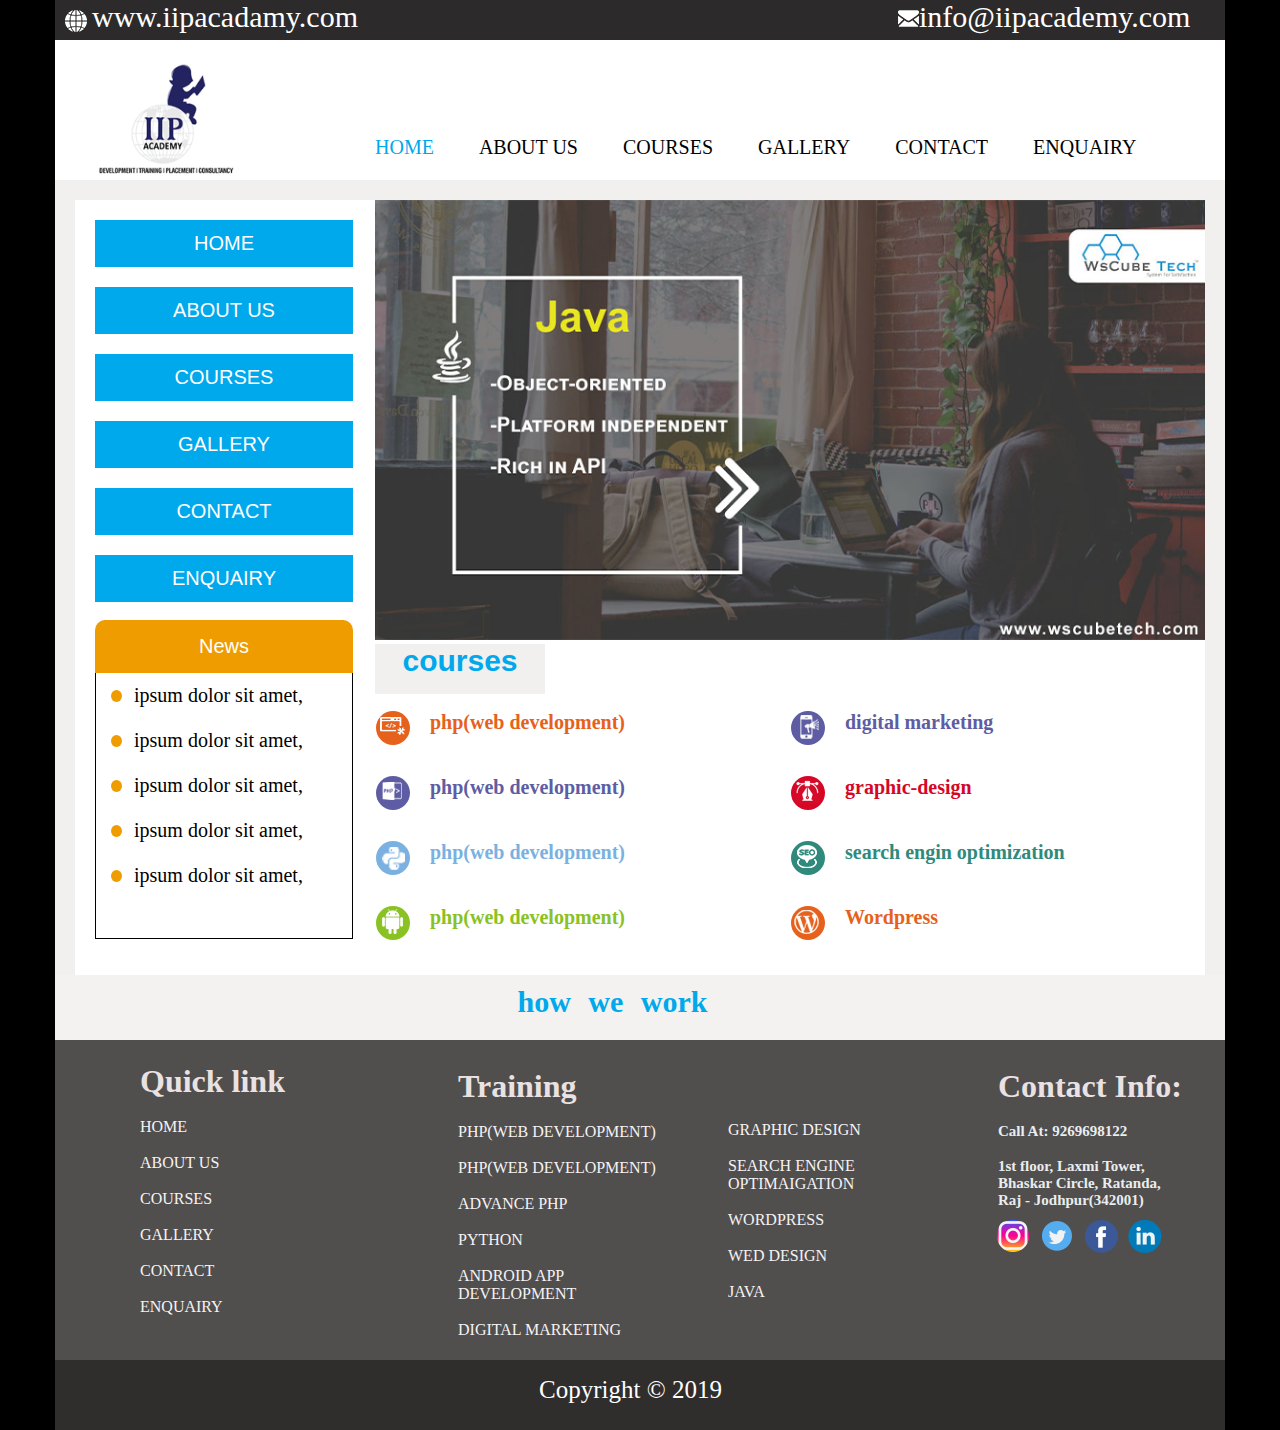
<file: index.html>
<!DOCTYPE html>
<html>

<head>
    <link rel="stylesheet" href="style.css">

</head>

<body style="background-color:black;">
    <div class="main">
        <div class="web">
            <div class="image"><img src="image/web.png"></div>
            <div class="head"><a href="">www.iipacadamy.com</a></div>
            <div class="info"><img src="image/info.png"></div>
            <div class="heading"><a href=""> info@iipacademy.com</a></div>
        </div>
        <div class="box2">
            <div class="box1"><img src="image/logo.png"></div>
            <div class="box">
                <div class="bi">
                    <div class="menulist"><a href="home.html" style="color: #00a8ec;">HOME</a></div>
                   <div class="menulist"><a href="about.html">ABOUT US</a></div>
                   <div class="menulist"> <a href="course.html">COURSES</a></div>
                   <div class="menulist">    <a href="gallery.html" >GALLERY</a></div>
                    <div class="menulist">  <a href="contact.html">CONTACT</a></div>
                        <div class="menulist">  <a href="enquairy.html";>ENQUAIRY</a></div>
                </div>
            </div>
        </div>
        <div class="box3" style="height:775px;">
            <div class="box4">
                <div class="box4_1">
                    <div class="div"><a href="home.html">HOME</a></div>
                    <div class="div"><a href="about.html">ABOUT US</a></div>
                    <div class="div"><a href="course.html">COURSES </a></div>
                    <div class="div"><a href="gallery.html"> GALLERY</div>
                    <div class="div"><a href="contact.html">CONTACT</a></div>
                    <div class="div" ><a href="enquairy.html"> ENQUAIRY</a></div>

                </div>
               
                 <div class="bo4_1">
                    <h1>News</h1>
                </div>
                <div class="box4_2">
                    
                    <ul>
                        <div class="listimage"> <img src="image/dot.jpg"> </div>  <div  class="listmenu"> <li> ipsum dolor sit amet,</li></div>
                          <div class="listimage"> <img src="image/dot.jpg"> </div>  <div  class="listmenu"> <li> ipsum dolor sit amet,</li></div>
                          <div class="listimage"> <img src="image/dot.jpg"> </div>  <div  class="listmenu"> <li> ipsum dolor sit amet,</li></div>
                          <div class="listimage"> <img src="image/dot.jpg"> </div>  <div  class="listmenu"> <li> ipsum dolor sit amet,</li></div>
                          <div class="listimage"> <img src="image/dot.jpg"> </div>  <div  class="listmenu"> <li> ipsum dolor sit amet,</li></div>    
                      </ul>
                 </div>
                 </div>
            <div class="box5" style="height:775px;">
                
                <div class="images about">
                    <div class="homeimage">
                        <img src="image/banners.png">
                    </div>
                    <div class="homediv">courses</div>
                     <div class=" homecurser-box">
                        <div class="homeicon">
                            <div class="iconp">
                                <div class="img_cls"><img src="image/php.png"> </div>
                                <div class="php-text" style="color:#e6611c">php(web development) </div>
                            </div>
                            <div class="iconp">
                                <div class="img_cls" style="background-color: #5e5da4;"><img src="image/adv-php.png"> </div>
                                <div class="php-text" style="color: #5e5da4;">php(web development) </div>
                            </div>
                            <div class="iconp">
                                <div class="img_cls" style="background-color:#7bb1e0;"><img src="image/python.png"> </div>
                                <div class="php-text" style="color:#7bb1e0">php(web development) </div>
                            </div>
                            <div class="iconp">
                                <div class="img_cls" style="background-color: #89c222"><img src="image/Android.png"> </div>
                                <div class="php-text" style="color: #89c222">php(web development) </div>
                            </div>
    
    
                        </div>
                        <div class="iconpy">
                            <div class="img_cls" style="background-color:#5e5da4" ;><img src="image/digi-marketing.png">
                            </div>
                            <div class="php-text" style="color: #5e5da4;">digital marketing </div>
                        </div>
                        <div class="iconpy">
                            <div class="img_cls" style="background-color: #d60726;"><img src="image/graphic-design.png">
                            </div>
                            <div class="php-text" style="color: #d60726;">graphic-design </div>
                        </div>
                        <div class="iconpy">
                            <div class="img_cls" style="background-color:#308a7c;"><img src="image/seo.png"> </div>
                            <div class="php-text" style="color:#308a7c;">search engin optimization </div>
                        </div>
                        <div class="iconpy">
                            <div class="img_cls" style="background-color:  #e6611c;"><img src="image/Wordpress.png"> </div>
                            <div class="php-text" style="color:  #e6611c;">Wordpress</div>
                        </div>
                    </div>
                </div>
            
            </div>

        </div>
        <div class="partwork"><h1>how we work</h1></div>
        <div class="footer">
            <div class="footer1_1">
                <h1> Quick link</h1>
                    <div class="fooetr1_1 margin"><a href="home.html">HOME</a></div>
                    <div class="fooetr1_1 margin"><a href="about.html">ABOUT US</a></div>
                    <div class="fooetr1_1 margin"><a href="course.html">COURSES </a></div>
                    <div class="fooetr1_1 margin"><a href="gallery.html"> GALLERY</a></div>
                    <div class="fooetr1_1 margin"><a href="contact.html">CONTACT</a></div>
                    <div class="fooetr1_1 margin"><a href="enquairy.html"> ENQUAIRY</a></div>
                </div>
            <div class="footer2">
                <div class="footer2_1 margin"><h1> Training</h1></div>
                <div class="footer2_1 margin "><a href="">PHP(WEB DEVELOPMENT)</a></div>
                <div class="footer2_1 margin "><a href="">PHP(WEB DEVELOPMENT)</a></div>
                <div class="footer2_1 margin  "><a href="">ADVANCE PHP</a></div>
                <div class="footer2_1  margin"><a href=""> PYTHON</a></div>
                <div class="footer2_1 margin "><a href="">ANDROID APP DEVELOPMENT</a></div>
                <div class="footer2_1 margin"><a href="">DIGITAL MARKETING</a></div>
            </div>
            <div class="footer2">
                <div class="top">
                <div class="margin "><a href="">GRAPHIC DESIGN</a></div>
                <div class="margin "><a href="">SEARCH ENGINE OPTIMAIGATION</a></div>
                <div class="margin"><a href="">WORDPRESS</a></div>
                <div class="margin"><a href="">WED DESIGN</a></div>
                <div class="margin"><a href="">JAVA</a></div>
                </div>
            </div>
            <div class="footer2">
                <div class="margin"><h1>Contact Info:</h1></div>
                <div class="margin"><h3>Call At: 9269698122</h3></div>
                <div class="margin"><h3>1st floor, Laxmi Tower, Bhaskar Circle, Ratanda, Raj - Jodhpur(342001)</h3></div>
                <div class="icon">
                <div class="margin1"><a href="https://www.instagram.com/wscubetechindia/"><img src="image/instagram.png"></a></div>
                <div class="margin1"><a href="https://twitter.com/wscube"> <img src="image/twitter.png"></a></div>
                <div class="margin1"><a href="https://www.facebook.com/wscubetech.india"><img src="image/facebook.png"></a></div>
                <div class="margin1"><a href="https://www.linkedin.com/authwall?trk=gf&trkInfo=AQGff6dRGQsp-wAAAYh2K8EYQ-1y5SsG5zHYCZadhMUGRlbZiDVK5LCQHo1wJjt6JCczpZdRn5lXStu5cUZgTaSNSUIGqpImU_94A2yjO1ALk6mQtFCwMmECQpPMKAnEsMUiFg0=&original_
                    referer=&sessionRedirect=https%3A%2F%2Fwww.linkedin.com%2Fcompany%2Fwscube-tech"><img src="image/linked-in.png"></a></div>
                </div>
            </div>
        </div>
        <div class="footerrow">
            <div class="copy">Copyright © 2019</div>
         </div>

    </div>


</body>

</html>
</file>
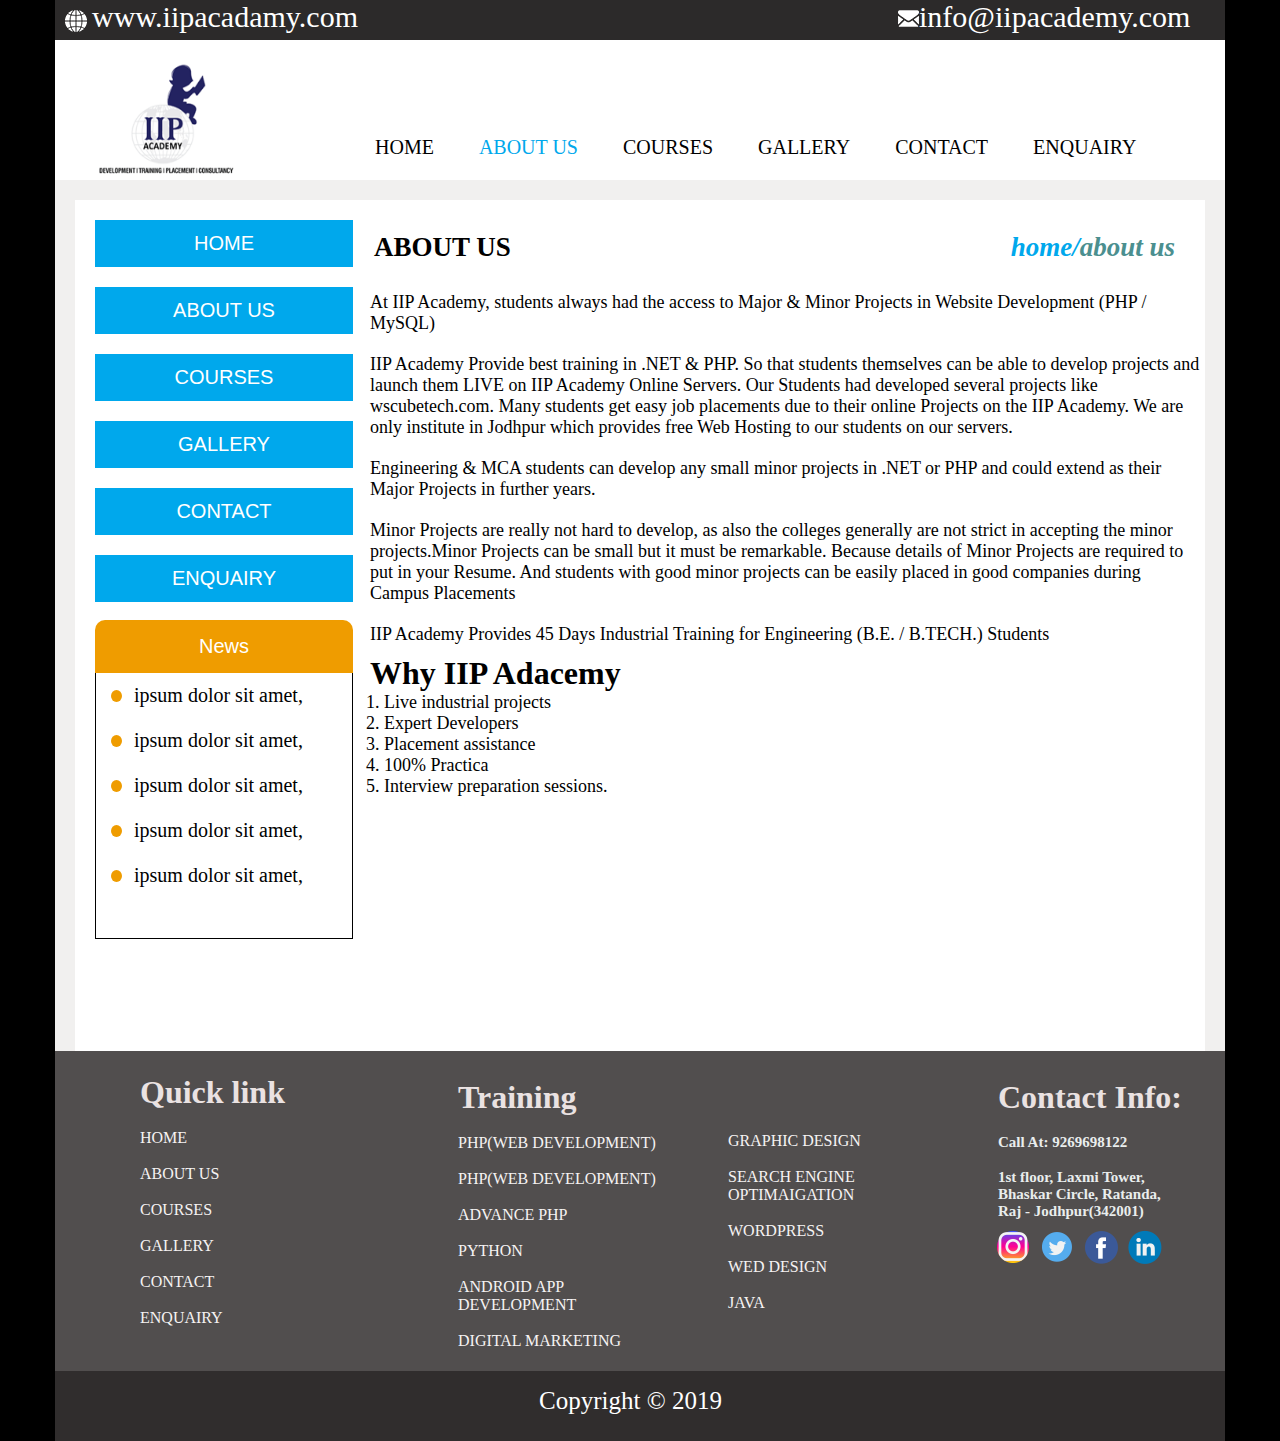
<file: about.html>
<!DOCTYPE html>
<html>

<head>
    <link rel="stylesheet" href="style.css">

</head>

<body style="background-color:black;">
    <div class="main">
        <div class="web">
            <div class="image"><img src="image/web.png"></div>
            <div class="head"><a href="">www.iipacadamy.com</a></div>
            <div class="info"><img src="image/info.png"></div>
            <div class="heading"><a href=""> info@iipacademy.com</a></div>
        </div>
        <div class="box2">
            <div class="box1"><img src="image/logo.png"></div>
            <div class="box">
                <div class="bi">
                    <div class="menulist"><a href="index.html" >HOME</a></div>
                   <div class="menulist"><a href="about.html" style="color: #00a8ec;">ABOUT US</a></div>
                   <div class="menulist"> <a href="course.html">COURSES</a></div>
                   <div class="menulist">    <a href="gallery.html" >GALLERY</a></div>
                    <div class="menulist">  <a href="contact.html">CONTACT</a></div>
                        <div class="menulist">  <a href="enquairy.html";>ENQUAIRY</a></div>
                </div>
            </div>
        </div>
        <div class="box3">
            <div class="box4">
                <div class="box4_1">
                    <div class="div"><a href="index.html">HOME</a></div>
                    <div class="div"><a href="about.html">ABOUT US</a></div>
                    <div class="div"><a href="course.html">COURSES </a></div>
                    <div class="div"><a href="gallery.html"> GALLERY</div>
                    <div class="div"><a href="contact.html">CONTACT</a></div>
                    <div class="div" ><a href="enquairy.html"> ENQUAIRY</a></div>

                </div>
                <div class="bo4_1">
                    <h1>News</h1>
                </div>
                <div class="box4_2">
                    
                    <ul>
                        <div class="listimage"> <img src="image/dot.jpg"> </div>  <div  class="listmenu"> <li> ipsum dolor sit amet,</li></div>
                          <div class="listimage"> <img src="image/dot.jpg"> </div>  <div  class="listmenu"> <li> ipsum dolor sit amet,</li></div>
                          <div class="listimage"> <img src="image/dot.jpg"> </div>  <div  class="listmenu"> <li> ipsum dolor sit amet,</li></div>
                          <div class="listimage"> <img src="image/dot.jpg"> </div>  <div  class="listmenu"> <li> ipsum dolor sit amet,</li></div>
                          <div class="listimage"> <img src="image/dot.jpg"> </div>  <div  class="listmenu"> <li> ipsum dolor sit amet,</li></div>    
                      </ul>
                 </div>
                 </div>
            <div class="box5">
                <div class="box5_1">
                   <div class="box5_2"><h1 style="font-size:27px;"> ABOUT US</h1></div>
                   <div class="box5_3"><h2 style="font-size:27px;"><a href="index.html" style="color: #00a8ec;">home/</a>about us</h2></div>
                </div>
                <div class="images aboutpage">
                    <p>At IIP Academy, students always had the access to Major & Minor Projects in Website Development (PHP / MySQL)</p>
                   <p>IIP Academy Provide best training in .NET & PHP. So that students themselves can be able to develop projects and launch them LIVE on IIP Academy Online Servers. Our Students had developed several projects like wscubetech.com. Many students get easy job placements due to their online Projects on the IIP Academy. We are only institute in Jodhpur which provides free Web Hosting to our students on our servers.</p>
                    <p>Engineering & MCA students can develop any small minor projects in .NET or PHP and could extend as their Major Projects in further years.</p>
                 <p>Minor Projects are really not hard to develop, as also the colleges generally are not strict in accepting the minor projects.Minor Projects can be small but it must be remarkable. Because details of Minor Projects are required to put in your Resume. And students with good minor projects can be easily placed in good companies during Campus Placements</p>
                <p>IIP Academy Provides 45 Days Industrial Training for Engineering (B.E. / B.TECH.) Students</p>
            <h1>Why IIP Adacemy</h1>
           <div class="aboutlist">
            <ol>   
            <li>Live industrial projects</li>
            <li>Expert Developers</li>
            <li>Placement assistance</li>
           <li>100% Practica</li>
           <li>Interview preparation sessions.</li>
        
        </ol>
        </div>
            
            
            </div>

         </div>

        </div>
        <div class="footer">
            <div class="footer1_1">
                <h1> Quick link</h1>
                    <div class="fooetr1_1 margin"><a href="index.html">HOME</a></div>
                    <div class="fooetr1_1 margin"><a href="about.html">ABOUT US</a></div>
                    <div class="fooetr1_1 margin"><a href="course.html">COURSES </a></div>
                    <div class="fooetr1_1 margin"><a href="gallery.html"> GALLERY</a></div>
                    <div class="fooetr1_1 margin"><a href="contact.html">CONTACT</a></div>
                    <div class="fooetr1_1 margin"><a href="enquairy.html"> ENQUAIRY</a></div>
                </div>
            <div class="footer2">
                <div class="footer2_1 margin"><h1> Training</h1></div>
                <div class="footer2_1 margin "><a href="#">PHP(WEB DEVELOPMENT)</a></div>
                <div class="footer2_1 margin "><a href="#">PHP(WEB DEVELOPMENT)</a></div>
                <div class="footer2_1 margin  "><a href="#">ADVANCE PHP</a></div>
                <div class="footer2_1  margin"><a href="#"> PYTHON</a></div>
                <div class="footer2_1 margin "><a href="#">ANDROID APP DEVELOPMENT</a></div>
                <div class="footer2_1 margin"><a href="#">DIGITAL MARKETING</a></div>
            </div>
            <div class="footer2">
                <div class="top">
                <div class="margin "><a href="#">GRAPHIC DESIGN</a></div>
                <div class="margin "><a href="#">SEARCH ENGINE OPTIMAIGATION</a></div>
                <div class="margin"><a href="#">WORDPRESS</a></div>
                <div class="margin"><a href="#">WED DESIGN</a></div>
                <div class="margin"><a href="#">JAVA</a></div>
                </div>
            </div>
            <div class="footer2">
                <div class="margin"><h1>Contact Info:</h1></div>
                <div class="margin"><h3>Call At: 9269698122</h3></div>
                <div class="margin"><h3>1st floor, Laxmi Tower, Bhaskar Circle, Ratanda, Raj - Jodhpur(342001)</h3></div>
                <div class="icon">
                <div class="margin1"><a href="https://www.instagram.com/wscubetechindia/"><img src="image/instagram.png"></a></div>
                <div class="margin2"><a href="https://twitter.com/wscube"> <img src="image/twitter.png"></a></div>
                <div class="margin2"><a href="https://www.facebook.com/wscubetech.india"><img src="image/facebook.png"></a></div>
                <div class="margin2"><a href="https://www.linkedin.com/authwall?trk=gf&trkInfo=AQGff6dRGQsp-wAAAYh2K8EYQ-1y5SsG5zHYCZadhMUGRlbZiDVK5LCQHo1wJjt6JCczpZdRn5lXStu5cUZgTaSNSUIGqpImU_94A2yjO1ALk6mQtFCwMmECQpPMKAnEsMUiFg0=&original_referer
                    =&sessionRedirect=https%3A%2F%2Fwww.linkedin.com%2Fcompany%2Fwscube-tech"><img src="image/linked-in.png"></a></div>
                </div>
            </div>
        </div>
        <div class="footerrow">
            <div class="copy">Copyright © 2019</div>
         </div>

    </div>


</body>

</html>
</file>
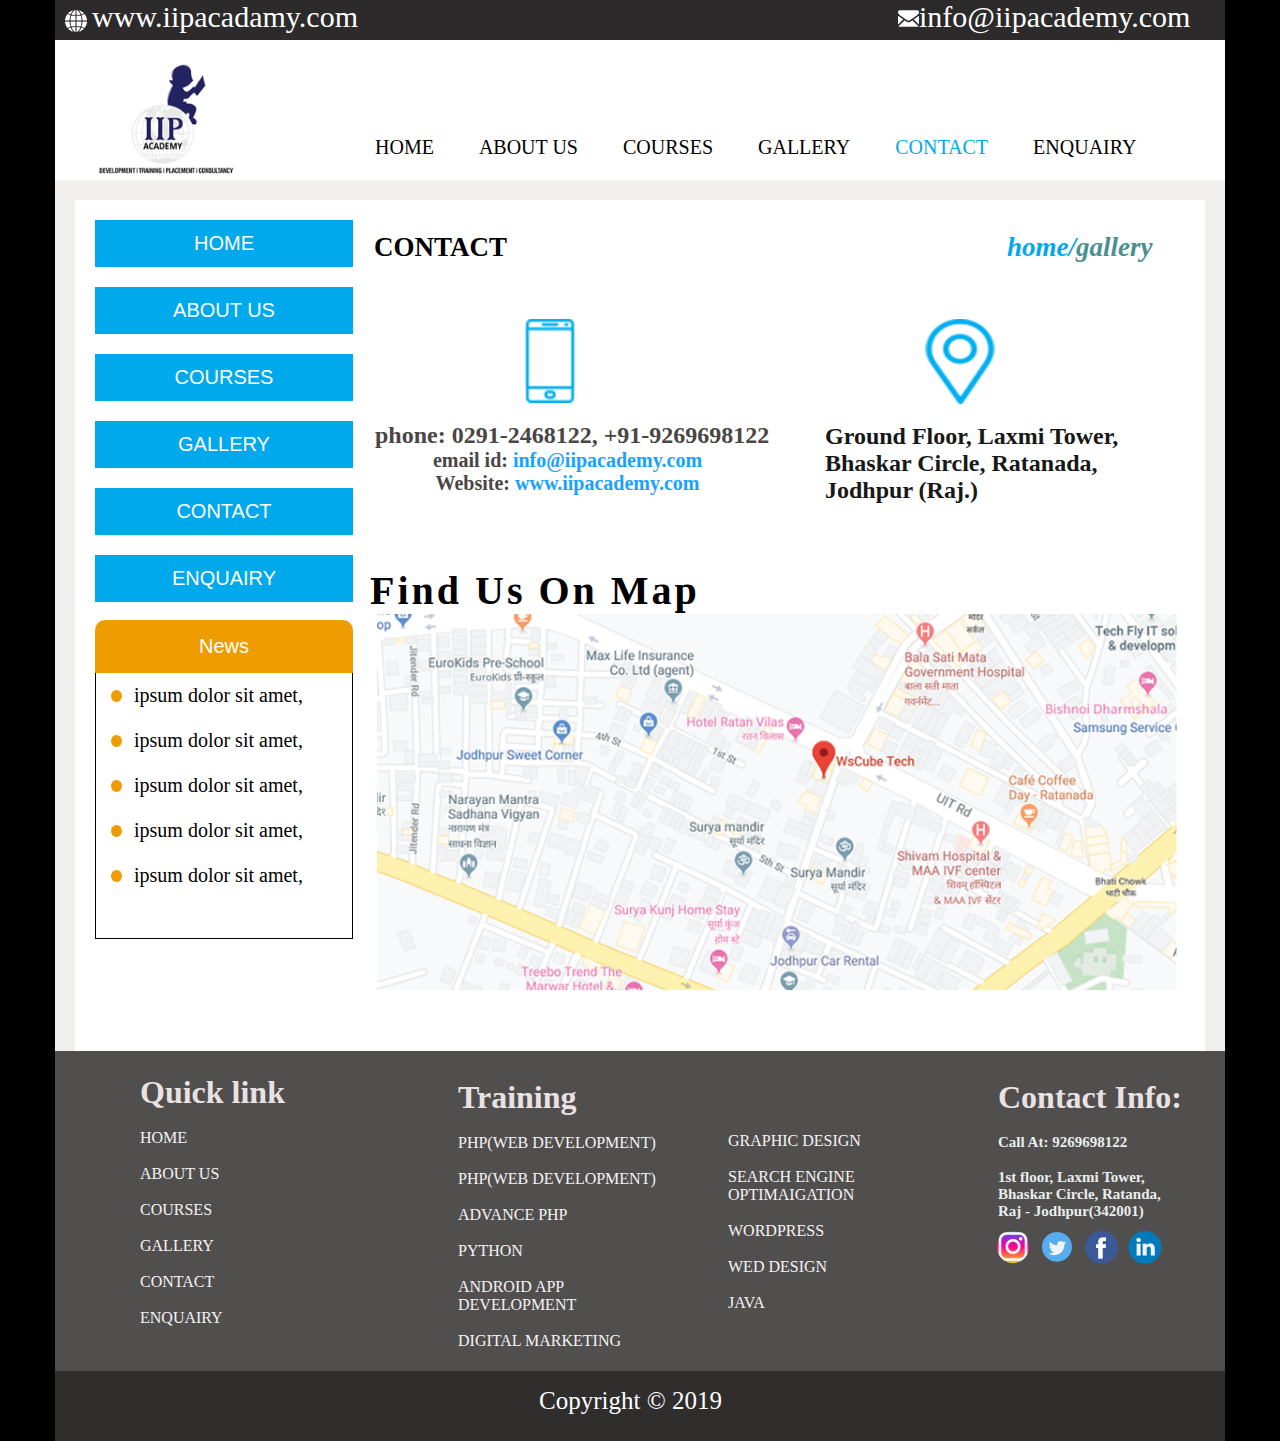
<file: contact.html>
<!DOCTYPE html>
<html>

<head>
    <link rel="stylesheet" href="style.css">

</head>

<body style="background-color:black;">
    <div class="main">
        <div class="web">
            <div class="image"><img src="image/web.png"></div>
            <div class="head"><a href="">www.iipacadamy.com</a></div>
            <div class="info"><img src="image/info.png"></div>
            <div class="heading"><a href=""> info@iipacademy.com</a></div>
        </div>
        <div class="box2">
            <div class="box1"><img src="image/logo.png"></div>
            <div class="box">
                <div class="bi">
                    <div class="menulist"><a href="index.html" >HOME</a></div>
                   <div class="menulist"><a href="about.html">ABOUT US</a></div>
                   <div class="menulist"> <a href="course.html">COURSES</a></div>
                   <div class="menulist">    <a href="gallery.html" >GALLERY</a></div>
                    <div class="menulist">  <a href="contact.html" style="color: #00a8ec;">CONTACT</a></div>
                        <div class="menulist">  <a href="enquairy.html";>ENQUAIRY</a></div>
                </div>
            </div>
        </div>
        <div class="box3">
            <div class="box4">
                <div class="box4_1">
                    <div class="div"><a href="index.html">HOME</a></div>
                    <div class="div"><a href="about.html">ABOUT US</a></div>
                    <div class="div"><a href="course.html">COURSES </a></div>
                    <div class="div"><a href="gallery.html"> GALLERY</div>
                    <div class="div"><a href="contact.html">CONTACT</a></div>
                    <div class="div" ><a href="enquairy.html"> ENQUAIRY</a></div>

                </div>
                <div class="bo4_1">
                    <h1>News</h1>
                </div>
                <div class="box4_2">
                    
                    <ul>
                        <div class="listimage"> <img src="image/dot.jpg"> </div>  <div  class="listmenu"> <li> ipsum dolor sit amet,</li></div>
                          <div class="listimage"> <img src="image/dot.jpg"> </div>  <div  class="listmenu"> <li> ipsum dolor sit amet,</li></div>
                          <div class="listimage"> <img src="image/dot.jpg"> </div>  <div  class="listmenu"> <li> ipsum dolor sit amet,</li></div>
                          <div class="listimage"> <img src="image/dot.jpg"> </div>  <div  class="listmenu"> <li> ipsum dolor sit amet,</li></div>
                          <div class="listimage"> <img src="image/dot.jpg"> </div>  <div  class="listmenu"> <li> ipsum dolor sit amet,</li></div>    
                      </ul>
                 </div>
                 </div>
            <div class="box5">
                <div class="box5_1">
                   <div class="box5_2"><h1 style="font-size:27px;"> CONTACT</h1></div>
                   <div class="box5_3"><h2 style="font-size:27px;"><a href="index.html" style="color:#00a8ec">home/</a>gallery</h2></div>
                </div>
                <div class="images">
                    <div class="contact">
                        <div class="imagephone">
                            <img src="image/phone.png" width="50px" height="84px">
                            <div class="contacttext">
                                <h2>phone: 0291-2468122, +91-9269698122</h2>
                                <h3>email id:<a href=" info@iipacademy.com"> info@iipacademy.com</a></h3>
                                <h3>Website:<a href="iipacademy.com"> www.iipacademy.com</a></h3>
                            </div>
                            </div>
                            <div class="imageaddress">
                                <img src="image/address-pin.png" width="70px" height="85px">
                                <div class="address"><address>Ground Floor, Laxmi Tower,<br> Bhaskar Circle, Ratanada, <br>Jodhpur (Raj.)</address></div>
                            </div>
                            
                    </div>
                    <div class="contacth1"><h1>Find Us On Map</h1></div>
                    <div class="map">
                        <img src="image/map.png">

                    </div>
                    
                 
                </div>
               
            </div>

        </div>
        <div class="footer">
            <div class="footer1_1">
                <h1> Quick link</h1>
                    <div class="fooetr1_1 margin"><a href="index.html">HOME</a></div>
                    <div class="fooetr1_1 margin"><a href="about.html">ABOUT US</a></div>
                    <div class="fooetr1_1 margin"><a href="course.html">COURSES </a></div>
                    <div class="fooetr1_1 margin"><a href="gallery.html"> GALLERY</a></div>
                    <div class="fooetr1_1 margin"><a href="contact.html">CONTACT</a></div>
                    <div class="fooetr1_1 margin"><a href="enquairy.html"> ENQUAIRY</a></div>
                </div>
            <div class="footer2">
                <div class="footer2_1 margin"><h1> Training</h1></div>
                <div class="footer2_1 margin "><a href="">PHP(WEB DEVELOPMENT)</a></div>
                <div class="footer2_1 margin "><a href="">PHP(WEB DEVELOPMENT)</a></div>
                <div class="footer2_1 margin  "><a href="">ADVANCE PHP</a></div>
                <div class="footer2_1  margin"><a href=""> PYTHON</a></div>
                <div class="footer2_1 margin "><a href="">ANDROID APP DEVELOPMENT</a></div>
                <div class="footer2_1 margin"><a href="">DIGITAL MARKETING</a></div>
            </div>
            <div class="footer2">
                <div class="top">
                <div class="margin "><a href="">GRAPHIC DESIGN</a></div>
                <div class="margin "><a href="">SEARCH ENGINE OPTIMAIGATION</a></div>
                <div class="margin"><a href="">WORDPRESS</a></div>
                <div class="margin"><a href="">WED DESIGN</a></div>
                <div class="margin"><a href="">JAVA</a></div>
                </div>
            </div>
            <div class="footer2">
                <div class="margin"><h1>Contact Info:</h1></div>
                <div class="margin"><h3>Call At: 9269698122</h3></div>
                <div class="margin"><h3>1st floor, Laxmi Tower, Bhaskar Circle, Ratanda, Raj - Jodhpur(342001)</h3></div>
                <div class="icon">
                <div class="margin1"><a href="https://www.instagram.com/wscubetechindia/"><img src="image/instagram.png"></a></div>
                <div class="margin2"><a href="https://twitter.com/wscube"> <img src="image/twitter.png"></a></div>
                <div class="margin2"><a href="https://www.facebook.com/wscubetech.india"><img src="image/facebook.png"></a></div>
                <div class="margin2"><a href="https://www.linkedin.com/authwall?trk=gf&trkInfo=AQGff6dRGQsp-wAAAYh2K8EYQ-1y5SsG5zHYCZadhMUGRlbZiDVK5LCQHo1wJjt6JCczpZdRn5lXStu5cUZgTaSNSUIGqpImU_94A2yjO1ALk6mQtFCwMmECQpPMKAnEsMUiFg0=&original_
                    referer=&sessionRedirect=https%3A%2F%2Fwww.linkedin.com%2Fcompany%2Fwscube-tech"><img src="image/linked-in.png"></a></div>
                </div>
            </div>
        </div>
        <div class="footerrow">
            <div class="copy">Copyright © 2019</div>
         </div>

    </div>


</body>

</html>
</file>
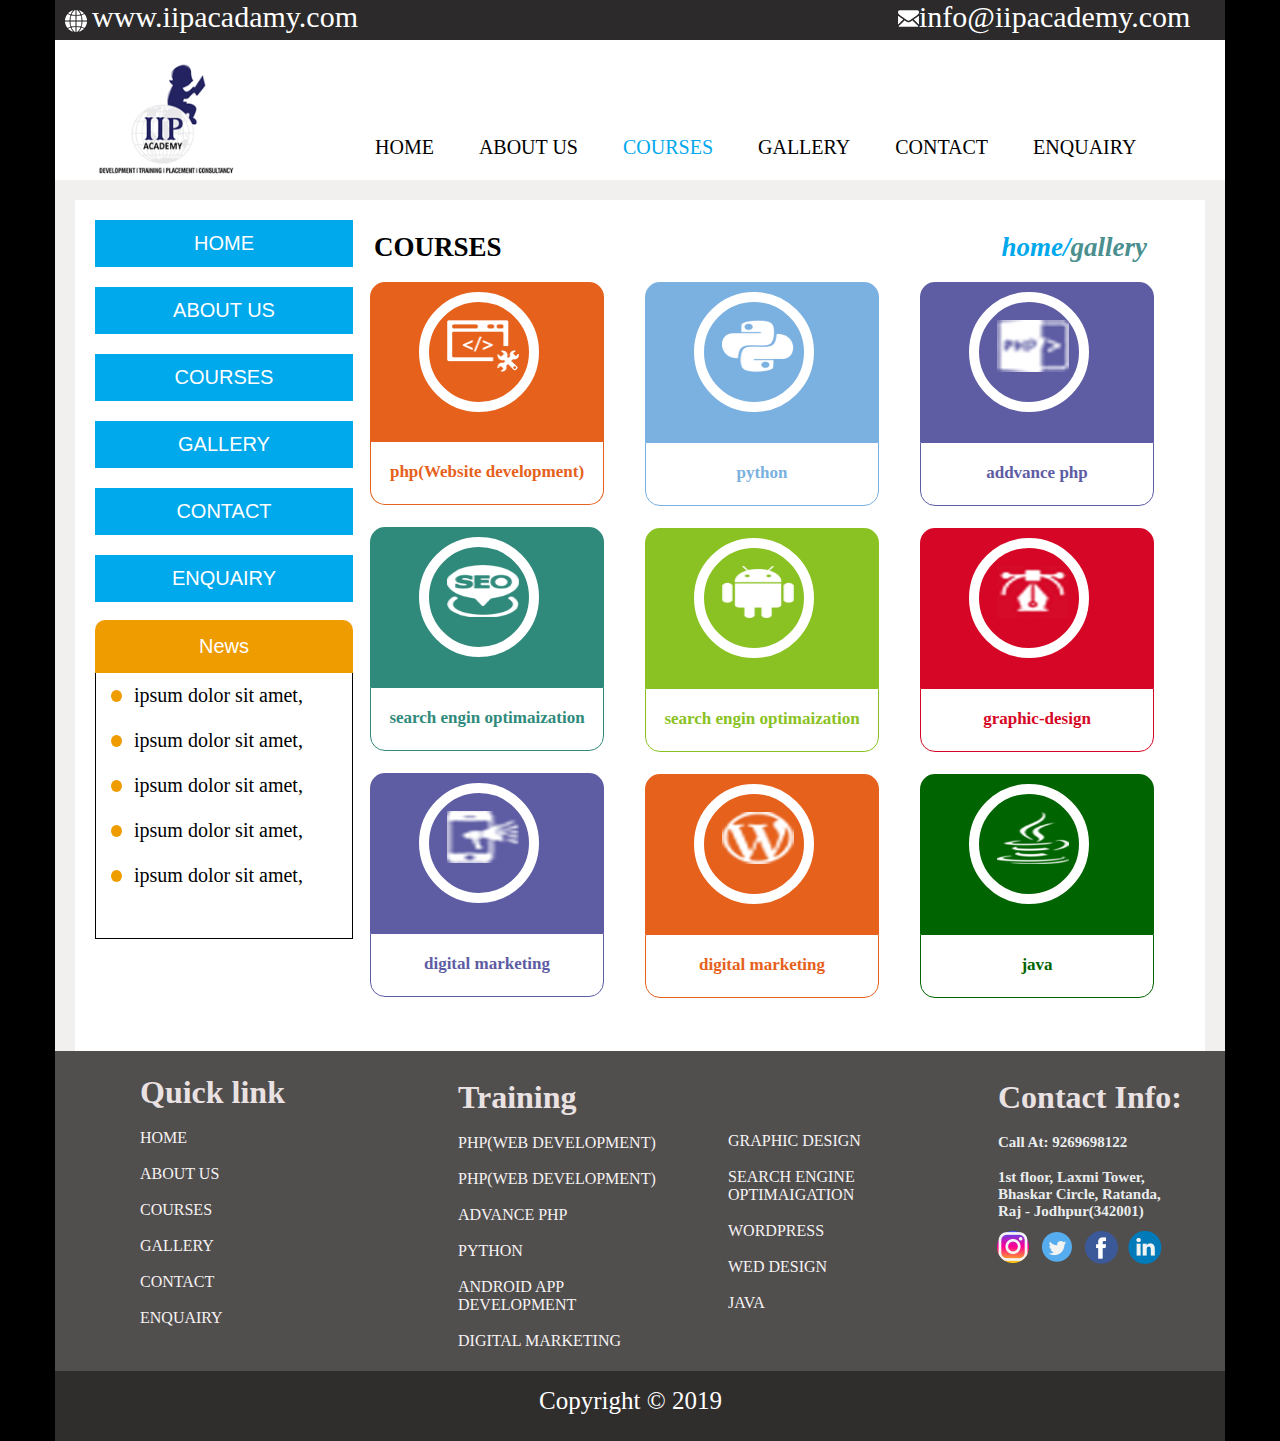
<file: course.html>
<!DOCTYPE html>
<html>

<head>
    <link rel="stylesheet" href="style.css">

</head>

<body style="background-color:black;">
    <div class="main">
        <div class="web">
            <div class="image"><img src="image/web.png"></div>
            <div class="head"><a href="">www.iipacadamy.com</a></div>
            <div class="info"><img src="image/info.png"></div>
            <div class="heading"><a href=""> info@iipacademy.com</a></div>
        </div>
        <div class="box2">
            <div class="box1"><img src="image/logo.png"></div>
            <div class="box">
                <div class="bi">
                    <div class="menulist"><a href="index.html" >HOME</a></div>
                   <div class="menulist"><a href="about.html">ABOUT US</a></div>
                   <div class="menulist"> <a href="course.html" style="color: #00a8ec;">COURSES</a></div>
                   <div class="menulist">    <a href="gallery.html" >GALLERY</a></div>
                    <div class="menulist">  <a href="contact.html">CONTACT</a></div>
                        <div class="menulist">  <a href="enquairy.html";>ENQUAIRY</a></div>
                </div>
            </div>
        </div>
        <div class="box3">
            <div class="box4">
                <div class="box4_1">
                    <div class="div"><a href="index.html">HOME</a></div>
                    <div class="div"><a href="about.html">ABOUT US</a></div>
                    <div class="div"><a href="course.html">COURSES </a></div>
                    <div class="div"><a href="gallery.html"> GALLERY</div>
                    <div class="div"><a href="contact.html">CONTACT</a></div>
                    <div class="div" ><a href="enquairy.html"> ENQUAIRY</a></div>

                </div>
                <div class="bo4_1">
                    <h1>News</h1>
                </div>
                <div class="box4_2">
                    
                    <ul>
                        <div class="listimage"> <img src="image/dot.jpg"> </div>  <div  class="listmenu"> <li> ipsum dolor sit amet,</li></div>
                          <div class="listimage"> <img src="image/dot.jpg"> </div>  <div  class="listmenu"> <li> ipsum dolor sit amet,</li></div>
                          <div class="listimage"> <img src="image/dot.jpg"> </div>  <div  class="listmenu"> <li> ipsum dolor sit amet,</li></div>
                          <div class="listimage"> <img src="image/dot.jpg"> </div>  <div  class="listmenu"> <li> ipsum dolor sit amet,</li></div>
                          <div class="listimage"> <img src="image/dot.jpg"> </div>  <div  class="listmenu"> <li> ipsum dolor sit amet,</li></div>    
                      </ul>
                 </div>
                 </div>
            <div class="box5">
                <div class="box5_1">
                   <div class="box5_2"><h1 style="font-size:27px;"> COURSES</h1></div>
                   <div class="box5_3"><h2 style="font-size:27px;"><a href="index.html" style="color:#00a8ec">home/</a>gallery</h2></div>
                </div>
                <div class="images">
                <div class="coursesicon1">
                    <div class="coursesimage">
                        <div class="imagecurcile "><img src="image/php (1).png" width="72px" height="52px"></div></div>
                        <div class="coursetext font"><h2>php(Website development)</h2></div>
                        <div class="coursesimage color1">
                            <div class="imagecurcile "><img src="image/seo (1).png" width="72px" height="52px"></div></div>
                            <div class="coursetext font1"><h2>search engin optimaization</h2></div>
                            <div class="coursesimage background3img">
                                <div class="imagecurcile "><img src="image/digi-mkting.png" width="72px" height="52px"></div></div>
                                <div class="coursetext font2"><h2>digital marketing</h2></div>
                   
                </div>  
                <div class="coursesicon2">
                    <div class="coursesimage"style="background: #7bb1e0;">
                        <div class="imagecurcile"><img src="image/python (1).png" width="72px" height="52px"></div></div>
                        <div class="coursetext font3"><h2>python</h2></div>
                        <div class="coursesimage color3">
                            <div class="imagecurcile "><img src="image/abdroid.png" width="72px" height="52px"></div></div>
                            <div class="coursetext font4"><h2>search engin optimaization</h2></div>
                            <div class="coursesimage">
                                <div class="imagecurcile color4"><img src="image/Wordpress (1).png" width="72px" height="52px"></div></div>
                                <div class="coursetext font5"><h2>digital marketing</h2></div>

                </div>  
                <div class="coursesicon3">
                    <div class="coursesimage " style="background:#5e5da4" >
                        <div class="imagecurcile  "><img src="image/adv-php (1).png" width="72px" height="52px"></div></div>
                        <div class="coursetext font6"><h2>addvance php</h2></div>
                        <div class="coursesimage color5">
                            <div class="imagecurcile "><img src="image/graphic-design (1).png" width="72px" height="52px"></div></div>
                            <div class="coursetext font7"><h2>graphic-design</h2></div>
                            <div class="coursesimage color6">
                                <div class="imagecurcile "><img src="image/java.png" width="72px" height="52px"></div></div>
                                <div class="coursetext font8"><h2>java</h2></div>

                </div>
                
                 
                </div>
               
            </div>

        </div>
        <div class="footer">
            <div class="footer1_1">
                <h1> Quick link</h1>
                    <div class="fooetr1_1 margin"><a href="index.html">HOME</a></div>
                    <div class="fooetr1_1 margin"><a href="about.html">ABOUT US</a></div>
                    <div class="fooetr1_1 margin"><a href="course.html">COURSES </a></div>
                    <div class="fooetr1_1 margin"><a href="gallery.html"> GALLERY</a></div>
                    <div class="fooetr1_1 margin"><a href="contact.html">CONTACT</a></div>
                    <div class="fooetr1_1 margin"><a href="enquairy.html"> ENQUAIRY</a></div>
                </div>
            <div class="footer2">
                <div class="footer2_1 margin"><h1> Training</h1></div>
                <div class="footer2_1 margin "><a href="">PHP(WEB DEVELOPMENT)</a></div>
                <div class="footer2_1 margin "><a href="">PHP(WEB DEVELOPMENT)</a></div>
                <div class="footer2_1 margin  "><a href="">ADVANCE PHP</a></div>
                <div class="footer2_1  margin"><a href=""> PYTHON</a></div>
                <div class="footer2_1 margin "><a href="">ANDROID APP DEVELOPMENT</a></div>
                <div class="footer2_1 margin"><a href="">DIGITAL MARKETING</a></div>
            </div>
            <div class="footer2">
                <div class="top">
                <div class="margin "><a href="">GRAPHIC DESIGN</a></div>
                <div class="margin "><a href="">SEARCH ENGINE OPTIMAIGATION</a></div>
                <div class="margin"><a href="">WORDPRESS</a></div>
                <div class="margin"><a href="">WED DESIGN</a></div>
                <div class="margin"><a href="">JAVA</a></div>
                </div>
            </div>
            <div class="footer2">
                <div class="margin"><h1>Contact Info:</h1></div>
                <div class="margin"><h3>Call At: 9269698122</h3></div>
                <div class="margin"><h3>1st floor, Laxmi Tower, Bhaskar Circle, Ratanda, Raj - Jodhpur(342001)</h3></div>
                <div class="icon">
                <div class="margin1"><a href="https://www.instagram.com/wscubetechindia/"><img src="image/instagram.png"></a></div>
                <div class="margin2"><a href="https://twitter.com/wscube"> <img src="image/twitter.png"></a></div>
                <div class="margin2"><a href="https://www.facebook.com/wscubetech.india"><img src="image/facebook.png"></a></div>
                <div class="margin2"><a href="https://www.linkedin.com/authwall?trk=gf&trkInfo=AQGff6dRGQsp-wAAAYh2K8EYQ-1y5SsG5zHYCZadhMUGRlbZiDVK5LCQHo1wJjt6JCczpZdRn5lXStu5cUZgTaSNSUIGqpImU_94A2yjO1ALk6mQtFCwMmECQpPMKAnEsMUiFg0=&original_
                    referer=&sessionRedirect=https%3A%2F%2Fwww.linkedin.com%2Fcompany%2Fwscube-tech"><img src="image/linked-in.png"></a></div>
                </div>
            </div>
        </div>
        <div class="footerrow">
            <div class="copy">Copyright © 2019</div>
         </div>

    </div>


</body>

</html>
</file>
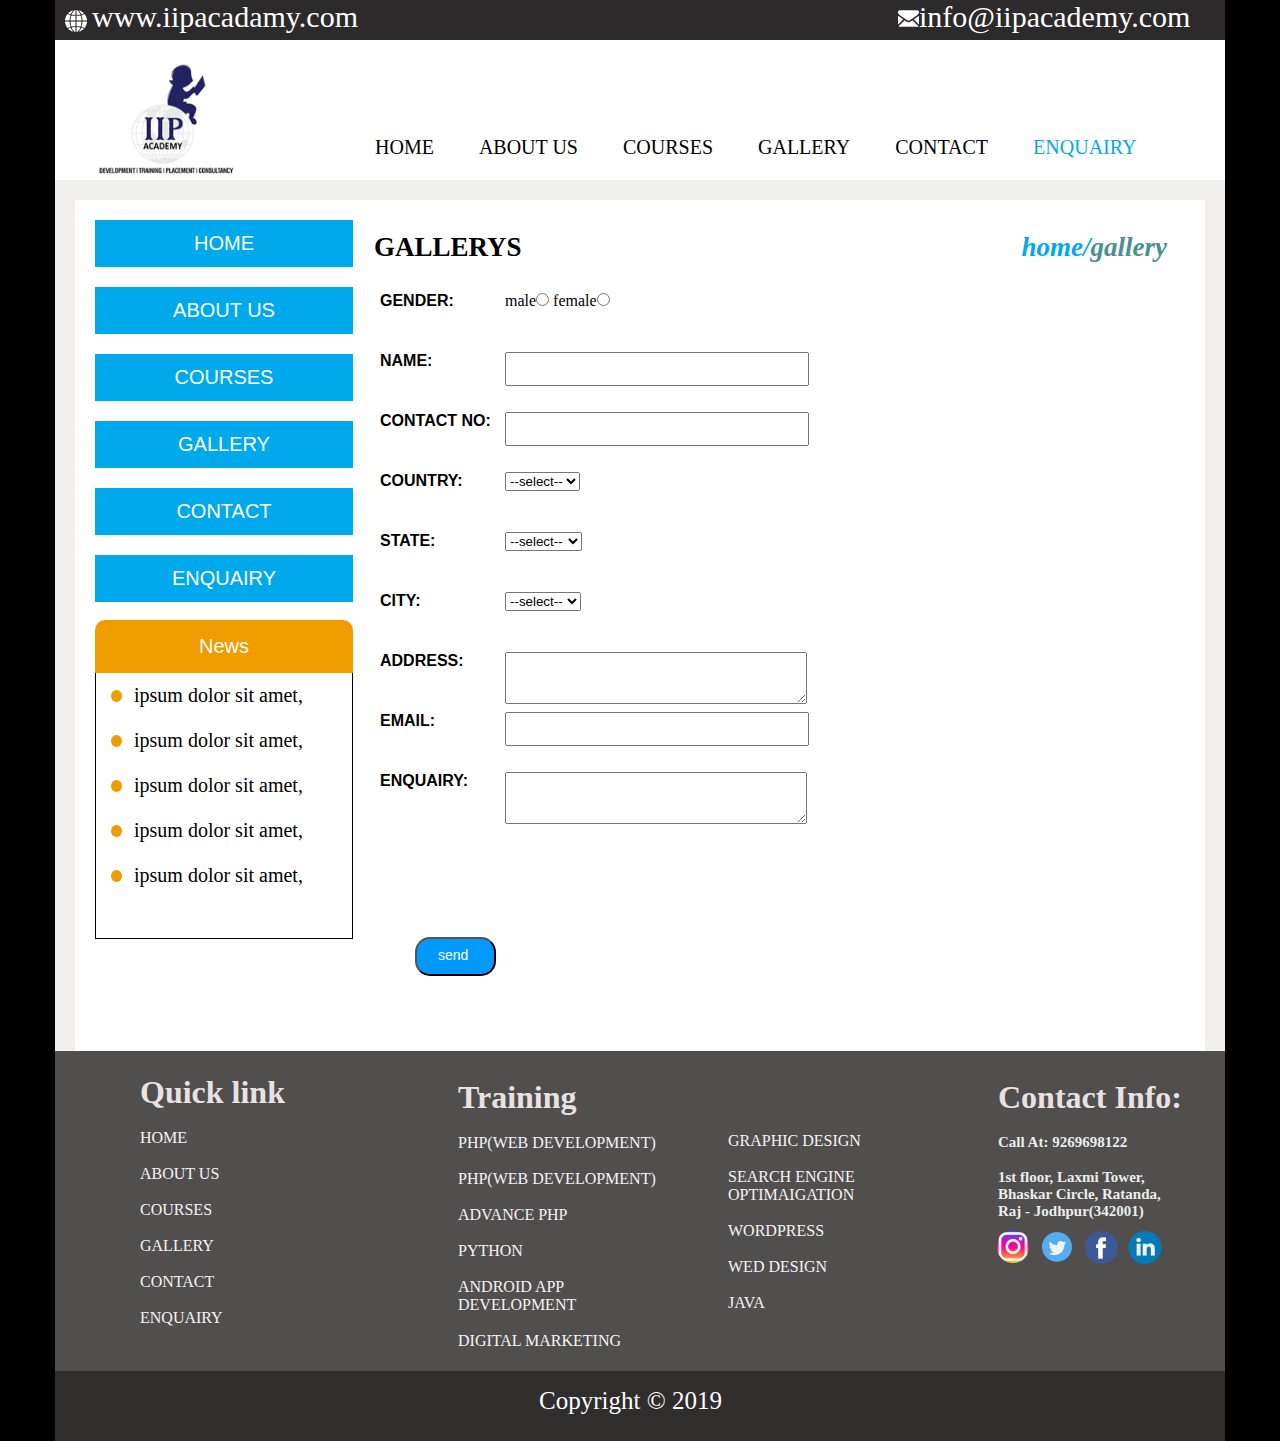
<file: enquairy.html>
<!DOCTYPE html>
<html>

<head>
    <link rel="stylesheet" href="style.css">

</head>

<body style="background-color:black;">
    <div class="main">
        <div class="web">
            <div class="image"><img src="image/web.png"></div>
            <div class="head"><a href="">www.iipacadamy.com</a></div>
            <div class="info"><img src="image/info.png"></div>
            <div class="heading"><a href=""> info@iipacademy.com</a></div>
        </div>
        <div class="box2">
            <div class="box1"><img src="image/logo.png"></div>
            <div class="box">
                <div class="bi">
                    <div class="menulist"><a href="index.html" >HOME</a></div>
                   <div class="menulist"><a href="about.html">ABOUT US</a></div>
                   <div class="menulist"> <a href="course.html">COURSES</a></div>
                   <div class="menulist">    <a href="gallery.html" >GALLERY</a></div>
                    <div class="menulist">  <a href="contact.html">CONTACT</a></div>
                        <div class="menulist">  <a href="enquairy.html"style="color: #00a8ec;">ENQUAIRY</a></div>
                </div>
            </div>
        </div>
        <div class="box3">
            <div class="box4">
                <div class="box4_1">
                    <div class="div"><a href="index.html">HOME</a></div>
                    <div class="div"><a href="about.html">ABOUT US</a></div>
                    <div class="div"><a href="course.html">COURSES </a></div>
                    <div class="div"><a href="gallery.html"> GALLERY</div>
                    <div class="div"><a href="contact.html">CONTACT</a></div>
                    <div class="div" ><a href="enquairy.html"> ENQUAIRY</a></div>

                </div>
                <div class="bo4_1">
                    <h1>News</h1>
                </div>
                <div class="box4_2">
                    
                    <ul>
                        <div class="listimage"> <img src="image/dot.jpg"> </div>  <div  class="listmenu"> <li> ipsum dolor sit amet,</li></div>
                          <div class="listimage"> <img src="image/dot.jpg"> </div>  <div  class="listmenu"> <li> ipsum dolor sit amet,</li></div>
                          <div class="listimage"> <img src="image/dot.jpg"> </div>  <div  class="listmenu"> <li> ipsum dolor sit amet,</li></div>
                          <div class="listimage"> <img src="image/dot.jpg"> </div>  <div  class="listmenu"> <li> ipsum dolor sit amet,</li></div>
                          <div class="listimage"> <img src="image/dot.jpg"> </div>  <div  class="listmenu"> <li> ipsum dolor sit amet,</li></div>    
                      </ul>
                 </div>
                 </div>
            <div class="box5">
                <div class="box5_1">
                   <div class="box5_2"><h1 style="font-size:27px;"> GALLERYS</h1></div>
                   <div class="box5_3"><h2 style="font-size:27px;"><a href="index.html"style="color: #00a8ec;">home/</a>gallery</h2></div>
                </div>
                <div class="images about">
                    <div class="forms">
                        <div class="formgender">
                            <div class="form">GENDER:</div>
                            <div class="mf"> <label for="ge">male</label><input type="radio" name="m" value="m" id="ge">
                                <label for="g">female</label><input type="radio" name="m" value="f" id="g">
                            </div>
                        </div>
                        <div class="formgender">
                            <div class="form">NAME:</div>
                            <div class="name">
                                <input type="text">
                            </div>
                        </div>
                        <div class="formgender">
                            <div class="form">CONTACT NO:</div>
                            <div class="name">
                                <input type="number">
                            </div>
                        </div>
                        <div class="formgender">
                            <div class="form">COUNTRY:</div>
                           <select><option>--select-- </option>
                            <option>india </option>
                            <option>russia</option>
                            <option>usa </option>
                            <option>japan</option>
                        </select>
                            </div>
                            <div class="formgender">
                                <div class="form">STATE:</div>
                               <select><option>--select-- </option>
                                <option>rajasthan</option>
                                <option>gujrat</option>
                                <option>mp</option>
                                <option>panjab</option>
                            </select>
                                </div>
                                <div class="formgender">
                                    <div class=" form">CITY:</div>
                                   <select><option>--select-- </option>
                                    <option>jaipur</option>
                                    <option>new york</option>
                                    <option>mambai</option>
                                  </select>
                                    </div>
                                    <div class="formgender">
                                        <div class="form">ADDRESS:</div>
                                        <div class="address"><textarea></textarea></div>
                                    </div>
    
                      <div class="formgender">
                            <div class="form">EMAIL:</div>
                            <div class="name mf">
                                <input type="email">
                            </div>
                    </div>
                    <div class="formgender">
                        <div class="form">ENQUAIRY:</div>
                        <div class="address"><textarea></textarea></div>
                    </div>
    
                </div>
                <div class="sendbutton">
                <input type="submit" value="send" class="button">
                </div>
                </div>
               
            </div>

        </div>
        <div class="footer">
            <div class="footer1_1">
                <h1> Quick link</h1>
                    <div class="fooetr1_1 margin"><a href="index.html">HOME</a></div>
                    <div class="fooetr1_1 margin"><a href="about.html">ABOUT US</a></div>
                    <div class="fooetr1_1 margin"><a href="course.html">COURSES </a></div>
                    <div class="fooetr1_1 margin"><a href="gallery.html"> GALLERY</a></div>
                    <div class="fooetr1_1 margin"><a href="contact.html">CONTACT</a></div>
                    <div class="fooetr1_1 margin"><a href="enquairy.html"> ENQUAIRY</a></div>
                </div>
            <div class="footer2">
                <div class="footer2_1 margin"><h1> Training</h1></div>
                <div class="footer2_1 margin "><a href="">PHP(WEB DEVELOPMENT)</a></div>
                <div class="footer2_1 margin "><a href="">PHP(WEB DEVELOPMENT)</a></div>
                <div class="footer2_1 margin  "><a href="">ADVANCE PHP</a></div>
                <div class="footer2_1  margin"><a href=""> PYTHON</a></div>
                <div class="footer2_1 margin "><a href="">ANDROID APP DEVELOPMENT</a></div>
                <div class="footer2_1 margin"><a href="">DIGITAL MARKETING</a></div>
            </div>
            <div class="footer2">
                <div class="top">
                <div class="margin "><a href="">GRAPHIC DESIGN</a></div>
                <div class="margin "><a href="">SEARCH ENGINE OPTIMAIGATION</a></div>
                <div class="margin"><a href="">WORDPRESS</a></div>
                <div class="margin"><a href="">WED DESIGN</a></div>
                <div class="margin"><a href="">JAVA</a></div>
                </div>
            </div>
            <div class="footer2">
                <div class="margin"><h1>Contact Info:</h1></div>
                <div class="margin"><h3>Call At: 9269698122</h3></div>
                <div class="margin"><h3>1st floor, Laxmi Tower, Bhaskar Circle, Ratanda, Raj - Jodhpur(342001)</h3></div>
                <div class="icon">
                <div class="margin1"><a href="https://www.instagram.com/wscubetechindia/"><img src="image/instagram.png"></a></div>
                <div class="margin1"><a href="https://twitter.com/wscube"> <img src="image/twitter.png"></a></div>
                <div class="margin1"><a href="https://www.facebook.com/wscubetech.india"><img src="image/facebook.png"></a></div>
                <div class="margin1"><a href="https://www.linkedin.com/authwall?trk=gf&trkInfo=AQGff6dRGQsp-wAAAYh2K8EYQ-1y5SsG5zHYCZadhMUGRlbZiDVK5LCQHo1wJjt6JCczpZdRn5lXStu5cUZgTaSNSUIGqpImU_94A2yjO1ALk6mQtFCwMmECQpPMKAnEsMUiFg0=&original_
                    referer=&sessionRedirect=https%3A%2F%2Fwww.linkedin.com%2Fcompany%2Fwscube-tech"><img src="image/linked-in.png"></a></div>
                </div>
            </div>
        </div>
        <div class="footerrow">
            <div class="copy">Copyright © 2019</div>
         </div>

    </div>


</body>

</html>
</file>
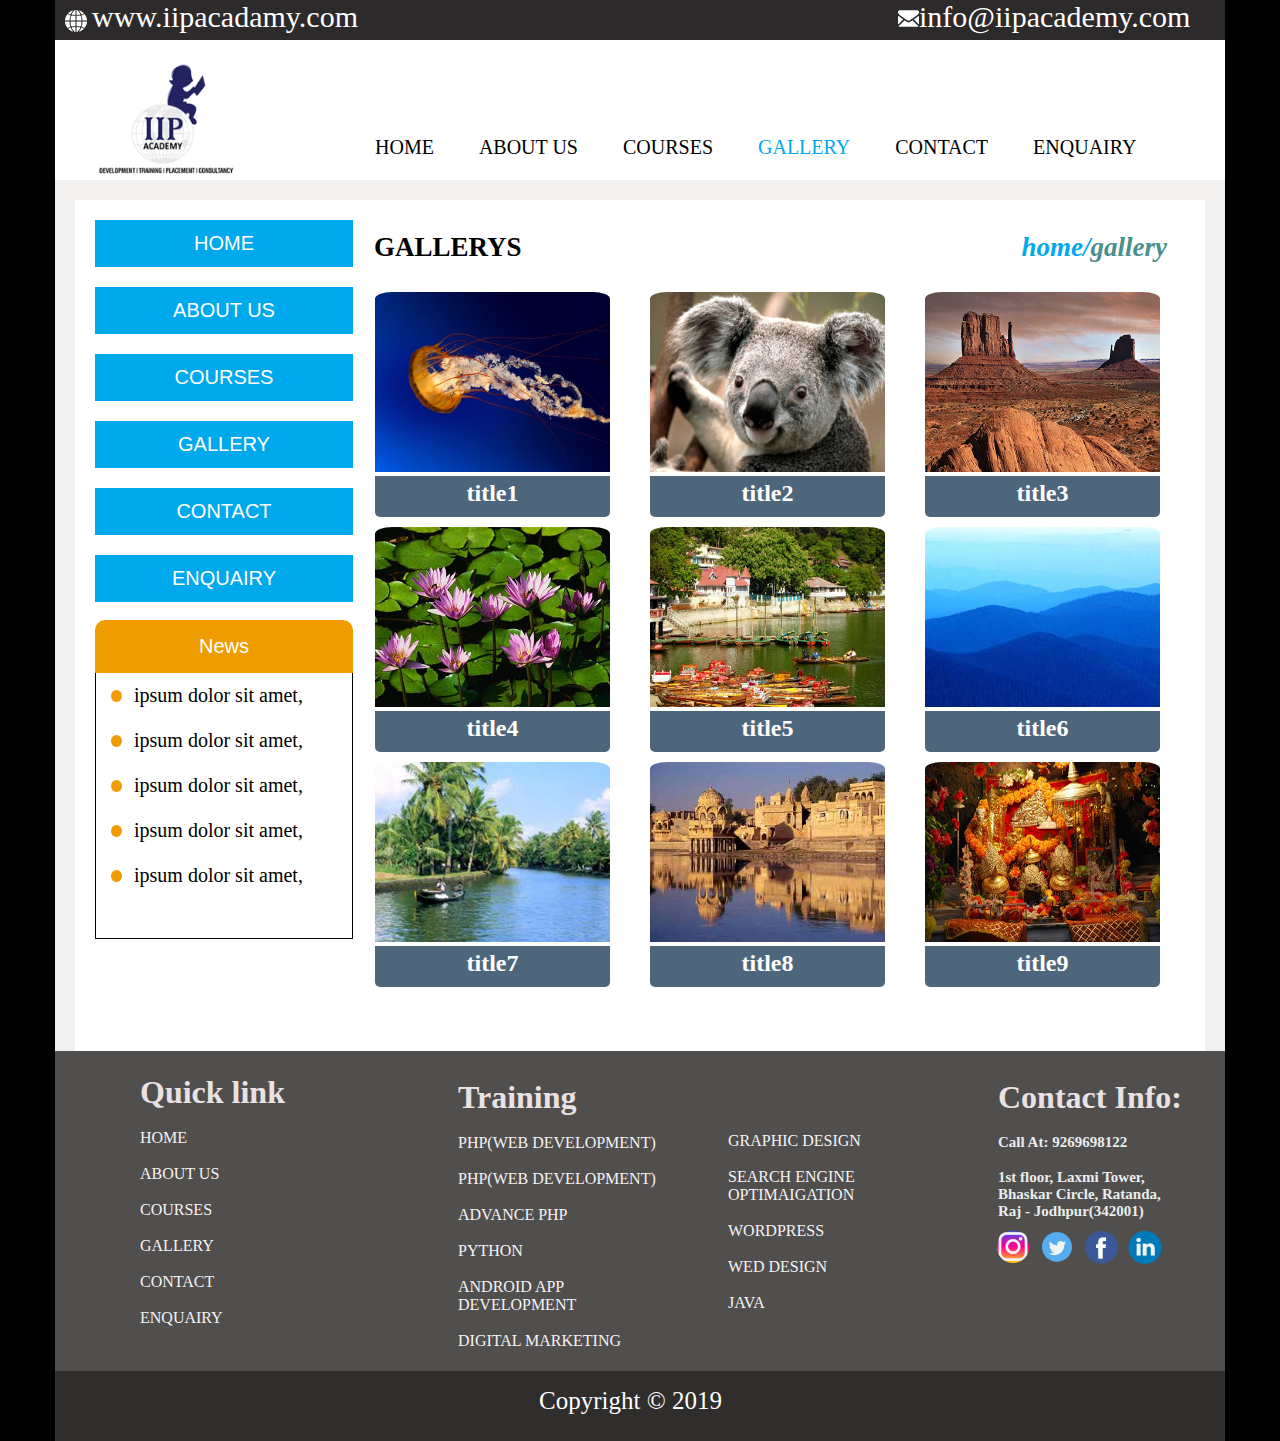
<file: gallery.html>
<!DOCTYPE html>
<html>

<head>
    <link rel="stylesheet" href="style.css">

</head>

<body style="background-color:black;">
    <div class="main">
        <div class="web">
            <div class="image"><img src="image/web.png"></div>
            <div class="head"><a href="">www.iipacadamy.com</a></div>
            <div class="info"><img src="image/info.png"></div>
            <div class="heading"><a href=""> info@iipacademy.com</a></div>
        </div>
        <div class="box2">
            <div class="box1"><img src="image/logo.png"></div>
            <div class="box">
                <div class="bi">
                    <div class="menulist"><a href="index.html" >HOME</a></div>
                   <div class="menulist"><a href="about.html">ABOUT US</a></div>
                   <div class="menulist"> <a href="course.html">COURSES</a></div>
                   <div class="menulist">    <a href="gallery.html" style="color: #00a8ec;">GALLERY</a></div>
                    <div class="menulist">  <a href="contact.html">CONTACT</a></div>
                        <div class="menulist">  <a href="enquairy.html";>ENQUAIRY</a></div>
                </div>
            </div>
        </div>
        <div class="box3">
            <div class="box4">
                <div class="box4_1">
                    <div class="div"><a href="index.html">HOME</a></div>
                    <div class="div"><a href="about.html">ABOUT US</a></div>
                    <div class="div"><a href="course.html">COURSES </a></div>
                    <div class="div"><a href="gallery.html"> GALLERY</div>
                    <div class="div"><a href="contact.html">CONTACT</a></div>
                    <div class="div" ><a href="enquairy.html"> ENQUAIRY</a></div>

                </div>
                <div class="bo4_1">
                    <h1>News</h1>
                </div>
                <div class="box4_2">
                    
                    <ul>
                        <div class="listimage"> <img src="image/dot.jpg"> </div>  <div  class="listmenu"> <li> ipsum dolor sit amet,</li></div>
                          <div class="listimage"> <img src="image/dot.jpg"> </div>  <div  class="listmenu"> <li> ipsum dolor sit amet,</li></div>
                          <div class="listimage"> <img src="image/dot.jpg"> </div>  <div  class="listmenu"> <li> ipsum dolor sit amet,</li></div>
                          <div class="listimage"> <img src="image/dot.jpg"> </div>  <div  class="listmenu"> <li> ipsum dolor sit amet,</li></div>
                          <div class="listimage"> <img src="image/dot.jpg"> </div>  <div  class="listmenu"> <li> ipsum dolor sit amet,</li></div>    
                      </ul>
                 </div>
                 </div>
            <div class="box5">
                <div class="box5_1">
                   <div class="box5_2"><h1 style="font-size:27px;"> GALLERYS</h1></div>
                   <div class="box5_3"><h2 style="font-size:27px;"><a href="index.html" style="color:#00a8ec">home/</a>gallery</h2></div>
                </div>
                 <div class="images">
                    <div class="imageblock1">
                        <div class="image1 block"><img src="image/1.jpg"></div>
                        <div class="text1" style="color:white;"><h2>title1</h2></div>
                        <div class="image1 block"><img src="image/4.jpg"></div>
                        <div class="text1" style="color:white;"><h2>title4</h2></div>
                        <div class="image1 block"><img src="image/7.jpg"></div>
                        <div class="text1" style="color:white;"><h2>title7</h2></div>
                    </div>
                    <div class="imageblock2">
                        <div class="image1 block"><img src="image/2.jpg"></div>
                        <div class="text1" style="color:white;"><h2>title2</h2></div>
                        <div class="image1 block"><img src="image/5.jpg"></div>
                        <div class="text1" style="color:white;"><h2>title5</h2></div>
                        <div class="image1 block"><img src="image/8.jpg"></div>
                        <div class="text1" style="color:white;"><h2>title8</h2></div>
                    </div>
                    <div class="imageblock3">
                        <div class="image1 block"><img src="image/3.jpg"></div>
                        <div class="text1" style="color:white;"><h2>title3</h2></div>
                        <div class="image1 block"><img src="image/6.jpg"></div>
                        <div class="text1" style="color:white;"><h2>title6</h2></div>
                        <div class="image1 block"><img src="image/9.jpg"></div>
                        <div class="text1" style="color:white;"><h2>title9</h2></div>
                    </div>
                
               </div>
            </div>

        </div>
        <div class="footer">
            <div class="footer1_1">
                <h1> Quick link</h1>
                    <div class="fooetr1_1 margin"><a href="index.html">HOME</a></div>
                    <div class="fooetr1_1 margin"><a href="about.html">ABOUT US</a></div>
                    <div class="fooetr1_1 margin"><a href="course.html">COURSES </a></div>
                    <div class="fooetr1_1 margin"><a href="gallery.html"> GALLERY</a></div>
                    <div class="fooetr1_1 margin"><a href="contact.html">CONTACT</a></div>
                    <div class="fooetr1_1 margin"><a href="enquairy.html"> ENQUAIRY</a></div>
                </div>
            <div class="footer2">
                <div class="footer2_1 margin"><h1> Training</h1></div>
                <div class="footer2_1 margin "><a href="">PHP(WEB DEVELOPMENT)</a></div>
                <div class="footer2_1 margin "><a href="">PHP(WEB DEVELOPMENT)</a></div>
                <div class="footer2_1 margin  "><a href="">ADVANCE PHP</a></div>
                <div class="footer2_1  margin"><a href=""> PYTHON</a></div>
                <div class="footer2_1 margin "><a href="">ANDROID APP DEVELOPMENT</a></div>
                <div class="footer2_1 margin"><a href="">DIGITAL MARKETING</a></div>
            </div>
            <div class="footer2">
                <div class="top">
                <div class="margin "><a href="">GRAPHIC DESIGN</a></div>
                <div class="margin "><a href="">SEARCH ENGINE OPTIMAIGATION</a></div>
                <div class="margin"><a href="">WORDPRESS</a></div>
                <div class="margin"><a href="">WED DESIGN</a></div>
                <div class="margin"><a href="">JAVA</a></div>
                </div>
            </div>
            <div class="footer2">
                <div class="margin"><h1>Contact Info:</h1></div>
                <div class="margin"><h3>Call At: 9269698122</h3></div>
                <div class="margin"><h3>1st floor, Laxmi Tower, Bhaskar Circle, Ratanda, Raj - Jodhpur(342001)</h3></div>
                <div class="icon">
                <div class="margin1"><a href="https://www.instagram.com/wscubetechindia/"><img src="image/instagram.png"></a></div>
                <div class="margin2"><a href="https://twitter.com/wscube"> <img src="image/twitter.png"></a></div>
                <div class="margin2"><a href="https://www.facebook.com/wscubetech.india"><img src="image/facebook.png"></a></div>
                <div class="margin2"><a href="https://www.linkedin.com/authwall?trk=gf&trkInfo=AQGff6dRGQsp-wAAAYh2K8EYQ-
                    1y5SsG5zHYCZadhMUGRlbZiDVK5LCQHo1wJjt6JCczpZdRn5lXStu5cUZgTaSNSUIGqpImU_94A2yjO1ALk6mQtFCwMmECQpPMKAnEsMUiFg0=&original_referer=&sessionRedirect
                    =https%3A%2F%2Fwww.linkedin.com%2Fcompany%2Fwscube-tech"><img src="image/linked-in.png"></a></div>
                </div>
            </div>
        </div>
        <div class="footerrow">
            <div class="copy">Copyright © 2019</div>
         </div>

    </div>
</div>

</body>

</html>
</file>
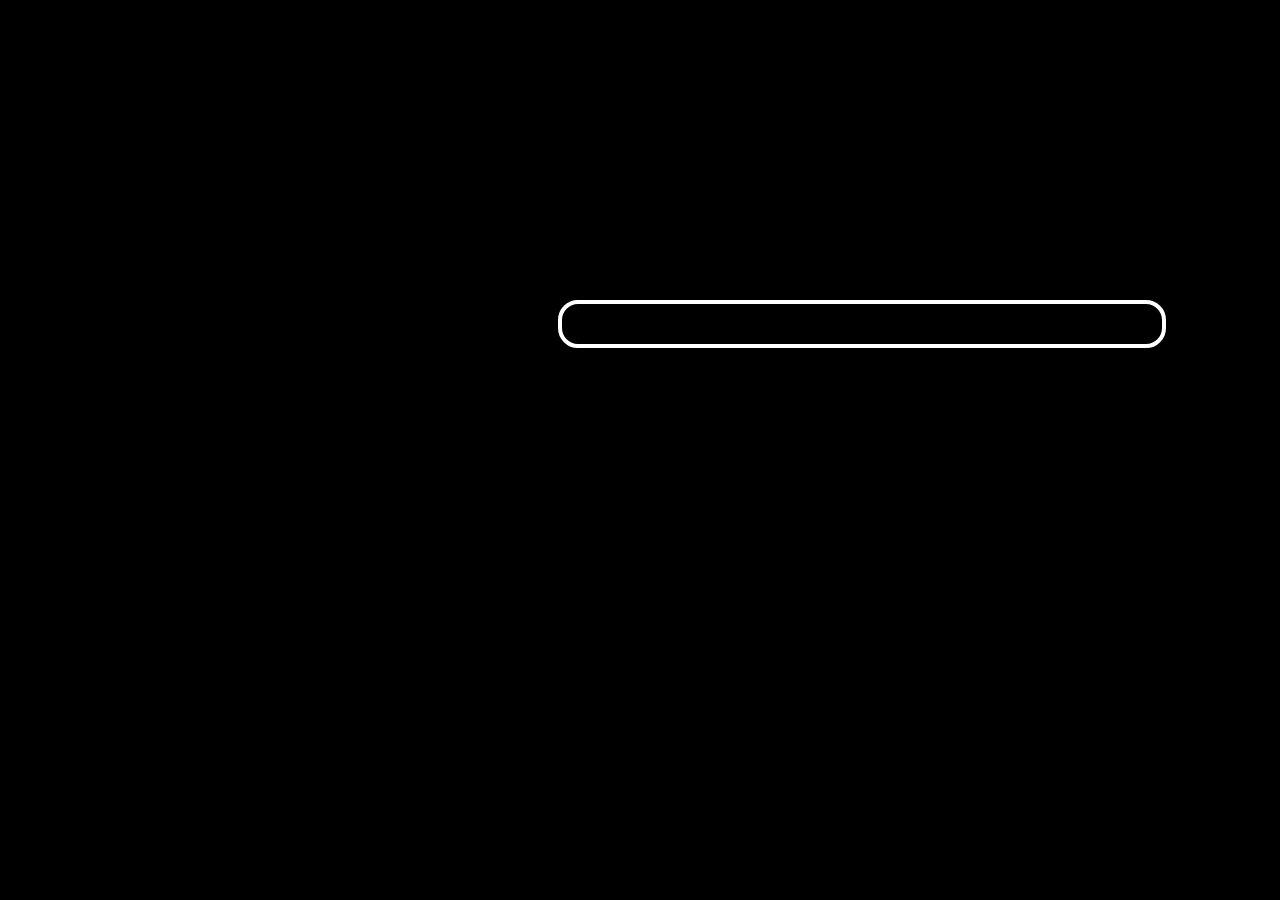
<file: image/display/task.html>
<!DOCTYPE html>
<html lang="en">
<head>
    <style>
        body{
            background-color:black;
            overflow:hidden;
        }
        .parent{
            width:600px;
            height:40px;
            border:4px solid white;
            border-top-left-radius:20px;
            border-top-right-radius:20px;
            border-bottom-left-radius:20px;
            border-bottom-right-radius:20px;
            margin:300px 0px 0px 550px;
            
          
        }
        .child{
            width:40px;
            height:40px;
            background-color:aqua;
            opacity:0.9;
            display:inline-block;
          
             
        }
        .chil{
            border-top-left-radius:15px;
             border-bottom-left-radius:15px;
            
        }
        .child1{
            
             display:none;
        }
        body:hover .child{
           display:inline-block;
        }
 </style>

<body>
    
     <div class="parent">

        
    <marquee>
        <div class="child child1 chil"></div>
         <div class="child child1"></div>
         <div class="child child1"></div>
         <div class="child child1"></div>
         <div class="child child1"></div>
         <div class="child child1"></div>
         <div class="child child1"></div>
         <div class="child child1"></div>
         <div class="child child1"></div>
         <div class="child child1"></div>
         <div class="child child1"></div>
        </div>
    </marquee>
    </body>

</html>
</file>
<file: style.css>
* {
    margin: 0px;
    padding: 0px;
}

a {
    color: inherit;
    text-decoration: inherit;
}
.menulist:hover a{
 color:#00a8ec;
text-decoration: underline;
}

/* home start */
.homeimage img{
    width:830px;
    height:440px;
    margin-left:30px;
}
.homediv{
    width:170px;
    height:50px;
    background-color: #f1f0ef;
    color:#00a8ec;
    font:30px arial;
    margin-left:30px;
    text-align: center;
    font-weight: bold;
}
.homecurser-box {
    width: 100%;
    height: 260px;
    padding: 7px 0px 0px 21px;

}

.curser-box-left {
    width: 50%;
    height: 100%;
    background-color: rgb(188, 113, 21);
    padding-left: 10px;
    padding-top: 10px;

}

.homeicon{
    width: 415px;
    height: 100%;
   text-align: center;
    float: left;
}

.img_cls {
    float: left;
    width: 34px;
    height: 34px;
    background-color: #e6611c;
    border-radius: 50%;
    margin-top: 10px;
    margin-left: 10px;
}

.php-text {
    float: left;
    margin-top: 10px;
    font-size: 20px;
    font-weight: bold;
    margin-left: 20px;
}
.icon{
    padding-left:40px;

}

.iconp h3 {
   float: left;
    margin: 10px;
    font-size: 20px;
}

.iconp {
    width: 415px;
    height: 50px;
    margin-bottom: 15px;
    float: left;
}

.iconpy {
    width: 415px;
    height: 50px;
    margin-bottom: 15px;
    float: left;
}
.partwork{
    width: 1150px;
    height: 40px;
    background-color: #f4f2f0;
    padding: 10px 20px 15px 0px;
    word-spacing:10px;
   
}
.partwork h1{
    text-align: center;
    font-size: 30px;
    padding-right:315px;
    font-weight: bold;
    color: #00a8ec;
}

/*home end*/
.main {
    width: 1170px;
    height: 1430px;
    background-color: white;
    margin: auto;
}

.web {
    width: 1170px;
    height: 40px;
    background-color: rgb(44, 42, 42);
}

.image {
    margin: 0px;
    padding-top: 10px;
    padding-left: 10px;
    float: left;
}

.head {
    padding-top: 0px;
    padding-left: 5px;
    color: white;
    font-size: 30px;
    float: left;
}

.info {
    padding-top: 10px;
    padding-left: 540px;
    float: left;
}

.heading {
    color: white;
    margin: 0px;
   
    font-size: 30px;
}

.box2 {
    width: 1170px;
    height: 140px;
    background-color: white;
}

.box1 {
    width: 165px;
    height: 140px;
    float: left;
    padding-left: 30px;
    padding-right: 50px;
}

.box1 img {
    width: 100%;
    height: 100%;
}

.box {
    width: 900px;
    height: 140px;
    float: left;

}

.box a {
    margin-left: 45px;

}
.menulist{
    float: left;
    font-size:20px;
}

.box3 {
    width: 1130px;
    height: 851px;
    background-color:white;
    border:20px solid  #f1f0ef;
    border-bottom:none;
  
}

.box4 {
    width: 260px;
    height: 800px;
    float: left;
}

.box4_1 {
    width: 258px;
    height: 400px;
    margin-left:20px;
}
.box4_2 {
    width: 256px;
    height: 265px;
    border: 1px solid black;
    border-top:none;
    margin-left:20px;
}
.box4_3 {
    width: 258px;
    height: 98px;
    border: 1px solid black;
}
.box5 {
    width: 850px;
    height: 800px;
    float: left;
    margin-left: 10px;
    
}
.div6{
    font-family:
	Arial;
}
.images {
    width: 100%;
    height: 710px;
}
.block img {
    width: 235px;
    height: 180px;
    border-top-left-radius: 17px;
    border-top-right-radius: 17px;
    padding-top: 10px;
}
.text1 h2 {
    height: 37px;
    padding-top: 4px;
    background-color: rgb(78, 102, 124);
    text-align: center;
    border-bottom-left-radius: 5px;
    border-bottom-right-radius: 5px;
}
.imageblock1 {
    width: 235px;
    height: 710px;
    background-color: white;
    float: left;
    margin-left: 30px;
}
.imageblock2 {
    width: 235px;
    height: 710px;
    background-color: white;
    float: left;
    margin-left: 40px;
}
.imageblock3 {
    width: 235px;
    height: 710px;
    background-color: white;
    float: left;
    margin-left: 40px;
}
.bi {
    padding-top: 96px;
    padding-left: 30px;
}
.div {
    background-color: #00a8ec;
    color:white;
    font: 20px arial;
    text-align: center;
    padding: 12px;
    margin-top: 20px;
    
}
.bo4_1 h1 {
    background-color: #ef9c00;
    text-align: center;
    border-top-left-radius: 10px;
    border-top-right-radius: 10px;
    padding-top: 15px;
    color:white;
     font:20px arial;
     padding-bottom:15px;
    
}
.bo4_1{
    
    width: 258px;
   
    margin-left:20px;
}

.listimage img{
    width:11px;
    height:12px;
    float:left;
    border-radius:50%;
    margin:17px 12px 6px 15px ;
    
}
.listmenu{
    list-style:none;
    line-height:45px;
    font-size:20px;

}
.box5_1 {
    width: 850px;
    height: 70px;
    padding-top: 32px;
    margin-bottom: -20px;
    /* border:1px solid black; */
}
.box5_2 {
    font-size: 15px;
    float: left;
    padding-right: 500px;
    padding-left: 29px;
}
.box5_3 {
    font-size: 25px;
    color: rgb(75, 143, 143);
    font-style: italic;
}
.allimage img {
    margin: 0px;
    width: 255px;
    height: 170px;
    border-radius: 10px;
    margin: auto;

}
.footer {
    width: 1170px;
    height: 320px;
    background-color: rgb(81, 78, 78);
}
.footer2 h1 {
    color: rgb(234, 226, 226);
    text-align:left;
}
.footer1_1 {
    margin: 13px;
    width: 295px;
    height: 295px;
    float: left;
    padding-left:20px;
}
.footer1_1 h1 {
    color:  rgb(234, 226, 226);
    padding-top: 10px;
    padding-left: 52px;
}

.margin {
    color: rgb(246, 243, 243);
    text-align: left;
    margin-top: 18px;
    padding-left:52px;
   
}
 .margin1{
    padding-left:10px;
    float:left;
    padding-top: 10px;

}

.footer2 {
    float: left;
    width: 250px;
    height: 295px;
    color: white;
    /* border:2px solid red; */
    margin: 10px;
}


h3 {
    padding-right: 15px;
    font-size: 15px;
    color: rgb(233, 237, 237);
}

.top {
    padding-top: 53px;
}

.margin2 {
    margin-top: 10px;
    margin-left: 10px;
    float: left;
}

.footerrow {
    width: 1170px;
    height: 70px;
    background-color: rgb(48, 45, 45);
}

.copy {
    color: white;
    font-size: 25px;
    padding-top: 16px;
    padding-left: 484px;
}
/*enquary form open*/
.forms {
    width: 100%;
    height: 630px;
    background-color:rgba(299, 222, 222, 0);
}
.formgender{
    padding-top:10px;
    width:100%;
    height:50px;
}
.form{
    float:left;
    width:125px;
    height:100%;
    text-align:left;
    font-family: Arial, Helvetica, sans-serif;
    font-size:16px;
    font-weight:bold;
    margin-left:35px;
}
.mf{
    float:left;
  
}
textarea{

    width:300px;
    height:50px;
}
.name input{
    width:300px;
    height:30px;
}
.sendbutton{
   padding:25px 0px 0px 70px;
   
}
.button{
   background-color: #09F;
   padding:8px 26px 11px 21px;
   font-size:14px;
 font-family: Arial, Helvetica, sans-serif;
 border-radius:15px;
 color:white;
 cursor: pointer;
}
/*enquary part end*/
/* course part start */
.coursesicon1{
    width:250px;
    height:758px;
  background-color:white;
   float:left;
   margin-left:25px;
}
.coursesicon2{
    width:250px;
    height:758px;
  background-color:white;
   float:left;
   margin-left:25px;
}
.coursesicon3{
    width:250px;
    height:758px;
  background-color:white;
   float:left;
   margin-left:25px;
}
.coursesimage{
    width:185px;
    height:150px;
    background-color: #e6611c;
    padding:10px 0px 0px 49px; 
    border-top-left-radius:15px;
  border-top-right-radius:15px;
}
.imagecurcile{
    width:100px;
    height:100px;
    border:10px white solid;
    margin:0px 0px 0px 0px;
    border-radius:50%;
}
.coursesimage img{
    padding: 18%;
}
.coursetext{
    width:232px;
    height:62px;
    border:1px solid  #e6611c;
    border-top:none;
    border-bottom-left-radius:15px;
    border-bottom-right-radius:15px;
    margin-bottom:22px;
}
.coursetext h2{
    font-size:17px;
    text-align:  center;
    padding-top:20px;
}
.font{
    color:#e6611c;
}
.color1{
    background-color: #308a7c;
}
.font1{
    border:1px solid #308a7c;
    color:#308a7c;
}
.color2{
    background-color:#5e5da4;
}
.font2{
    border:1px solid #5e5da4;
    color:#5e5da4;
}
 .background3img{
  
    background-color:#5e5da4;
  
}
.font3{
    border:1px solid #7bb1e0;
    color:#7bb1e0;
}
.color3{
    background-color:#89c222;
}
.font4{
    border:1px solid #89c222;;
    color:#89c222;
}
.color4{
    background-color:#e6611c;
}
.font5{
    border:1px solid #e6611c;
    color:#e6611c;  
}
.font6{
    border:1px solid #5e5da4;
    color:#5e5da4
    
}
.color5{
    background-color:#d60726
}
.font7{
    border:1px solid #d60726;
    color:#d60726;  
}
.color6{
    background-color:darkgreen;
}
.font8{
    border:1px solid darkgreen;
    color:darkgreen;  
}

/*courses part end*/
/*contact page start*/
.contact{
    width:800px;
    height:250px;
    margin-left:30px;
    margin-top:20px;
    margin-bottom:15px;
}
.imagephone{
    width:400px;
    height: 100%;
    float:left;
}
.imagephone img{
margin-top: 17px;
margin-left:150px;
margin-bottom:15px;
}
.contacttext h2{
    color:rgb(55, 50, 50);
    text-align:left;
    opacity:0.9 ;
}
.contacttext h3{
    color:rgb(55, 50, 50);
    text-align:center;
    opacity:0.9 ;
    font-size: 20px;
}
.contacttext a{
    color:#09F;
    font-size:20px;
}
.imageaddress{
    width:400px;
    height:100%;
    float:left;
}
.imageaddress  img{
    margin-top: 17px;
    margin-left:150px;
    margin-bottom:15px;
}
address{
    font-style:normal;
    font-weight:bold;
    font-size:24px;
    opacity:0.9;
}
.address{
    margin-left:50px;
}
.contacth1{
    letter-spacing:3px;
    font-size:20px;
    padding-left:25px;
}
.map img{
   margin-left:32px;
    width:800px;
    height:377px;
    
}
/*contact page end*/
/*about page start*/
.aboutlist li{
    text-align:left;
    font-size:18px;
   
}
.aboutlist ol{
    margin-left:14px;
}
.aboutpage{
    padding-left:25px;
}
.aboutpage p{
    padding-top:10px;
    padding-bottom:10px;
    font-size:18px;
    padding-right:20px;
}
/*about page end*/
</file>
